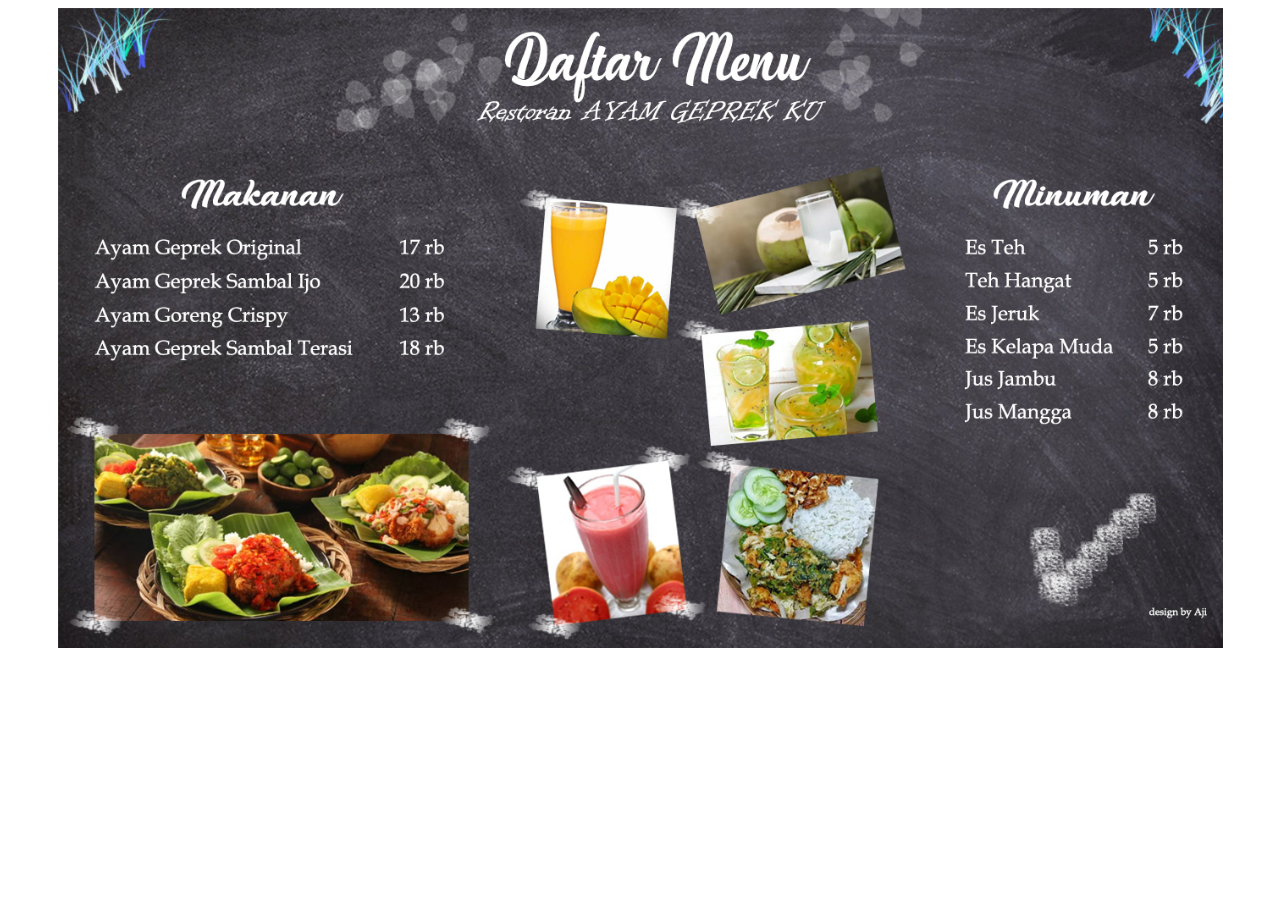
<file: daftar_menu.html>
<!DOCTYPE html>
<html>
<head>
	<title>Daftar Menu</title>
</head>

<body>
	<center>
		<img src="gambar/daftarmenu_desain.jpg" width="1165">




	</table>
	</center>
<style type="text/css">
 html, body {
    max-width: 100%;
    overflow-x: hidden;
}
  

</body>
</html>
</file>
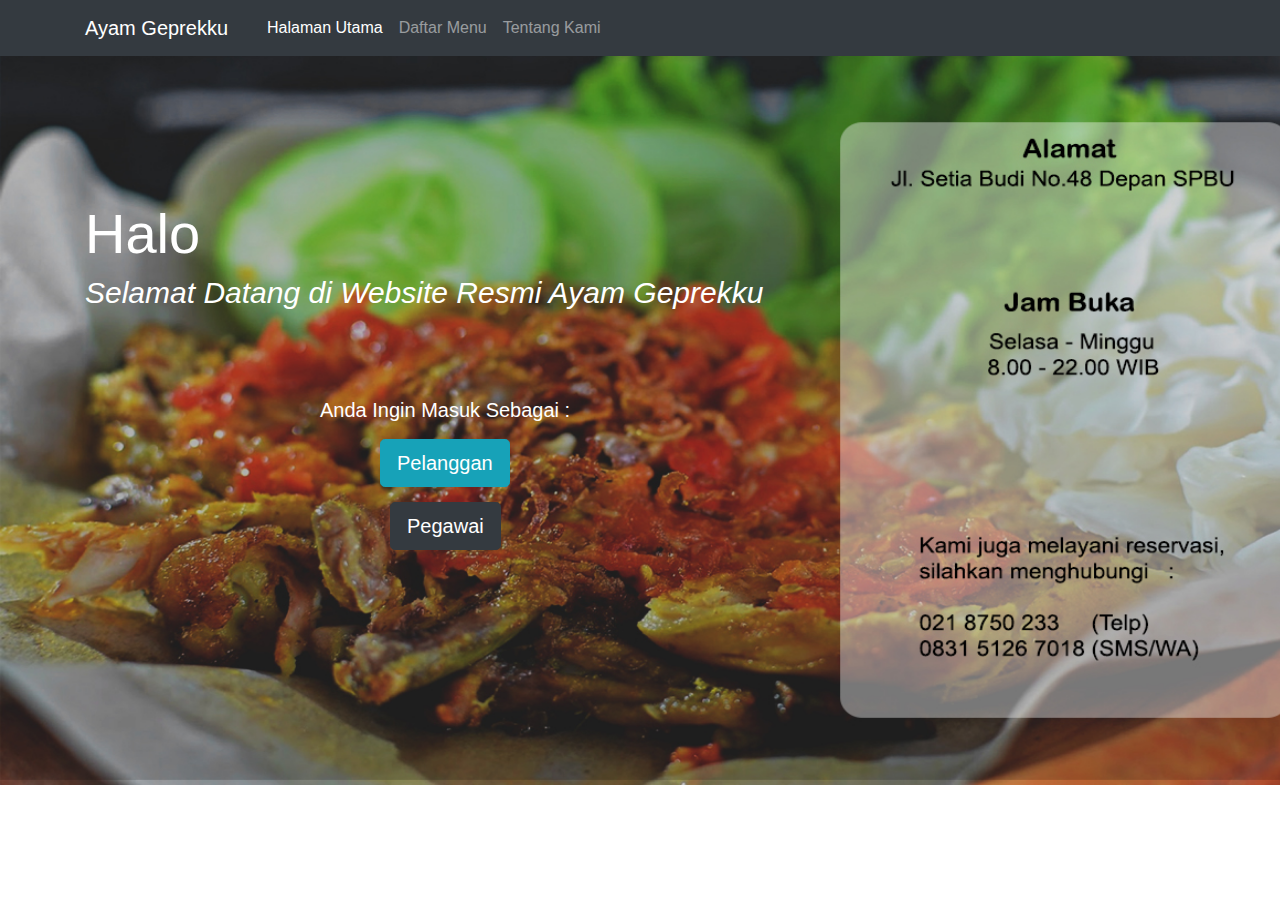
<file: home.html>
<html lang="en">
  <head>
    <!-- Required meta tags -->
    <meta charset="utf-8">
    <meta name="viewport" content="width=device-width, initial-scale=1, shrink-to-fit=no">
    <!-- Bootstrap CSS -->
    <link rel="stylesheet" href="https://stackpath.bootstrapcdn.com/bootstrap/4.3.1/css/bootstrap.min.css" integrity="sha384-ggOyR0iXCbMQv3Xipma34MD+dH/1fQ784/j6cY/iJTQUOhcWr7x9JvoRxT2MZw1T" crossorigin="anonymous">

    <title>Ayam Gerepekku</title>
  </head>

  <body>
    <nav class="navbar fixed-top navbar-expand-lg navbar-dark bg-dark">
      <div class="container">
      <a class="navbar-brand" href="home.html">Ayam Geprekku</a>
        <button class="navbar-toggler" type="button" data-toggle="collapse" data-target="#navbarNavAltMarkup" aria-controls="  navbarNavAltMarkup" aria-expanded="false" aria-label="Toggle navigation">
        <span class="navbar-toggler-icon"></span>
        </button>

    <div class="collapse navbar-collapse" id="navbarNavAltMarkup">
      <div class="container">
      <div class="navbar-nav">
        <a class="nav-item nav-link active" href="#">Halaman Utama <span class="sr-only">(current)</span></a>
        <a class="nav-item nav-link" href="daftar_menu.html">Daftar Menu</a>
        <a class="nav-item nav-link" href="#">Tentang Kami</a>
      </div>
      </div> 
    </nav>


  <div class="backgroundhome">
    <center>
    <img src="gambar/bg_home.jpg" width="1349" height="730">
    </center>
  <div class="container text-center">
    <h1 class="display-4">Halo</h1>
    <p>Selamat Datang di Website Resmi Ayam Geprekku</p><br>
    <div class="in_as">Anda Ingin Masuk Sebagai : </div>

  </div>
  <div class="btn_pelanggan">
    <a href="pelanggan.php"><button type="button" class="btn btn-info btn-lg">Pelanggan</button></a>
  </div>
  <div class="btn_pegawai">
    <a href="pilihlogin.php"><button type="button" class="btn btn-dark btn-lg">Pegawai</button></a>
  </div>
  
</div>  




<style type="text/css">
  h1{
    position: absolute;
    top: 200px;
    z-index: 1;
    color: #fff;
  }
  p{
    position: absolute;
    top: 270px;
    z-index: 2;
    color: #fff;
    font-size: 30px;
    font-style: italic;
  }
  img{
    position: absolute;
    left: 0px;
    right: 0px;
    z-index: 1;
    top: 55px;
  }
  .btn_pelanggan{
    position: relative; 
    top: 415px;
    left: 380px;
    z-index: 4;
  }
  .btn_pegawai{
    position: relative; 
    top: 430px;
    left: 390px;
    z-index: 4;
  }
  .in_as{
    position: absolute;
    top: 395px;
    left: 320px;
    z-index: 2;
    color: #fff;
    font-size: 20px;
    font-style: normal;
  }
  html, body {
    max-width: 100%;
    overflow-x: hidden;
}
  
























    <!-- Optional JavaScript -->
    <!-- jQuery first, then Popper.js, then Bootstrap JS -->
    <script src="https://code.jquery.com/jquery-3.3.1.slim.min.js" integrity="sha384-q8i/X+965DzO0rT7abK41JStQIAqVgRVzpbzo5smXKp4YfRvH+8abtTE1Pi6jizo" crossorigin="anonymous"></script>
    <script src="https://cdnjs.cloudflare.com/ajax/libs/popper.js/1.14.7/umd/popper.min.js" integrity="sha384-UO2eT0CpHqdSJQ6hJty5KVphtPhzWj9WO1clHTMGa3JDZwrnQq4sF86dIHNDz0W1" crossorigin="anonymous"></script>
    <script src="https://stackpath.bootstrapcdn.com/bootstrap/4.3.1/js/bootstrap.min.js" integrity="sha384-JjSmVgyd0p3pXB1rRibZUAYoIIy6OrQ6VrjIEaFf/nJGzIxFDsf4x0xIM+B07jRM" crossorigin="anonymous"></script>
  </body>
</html>
</file>
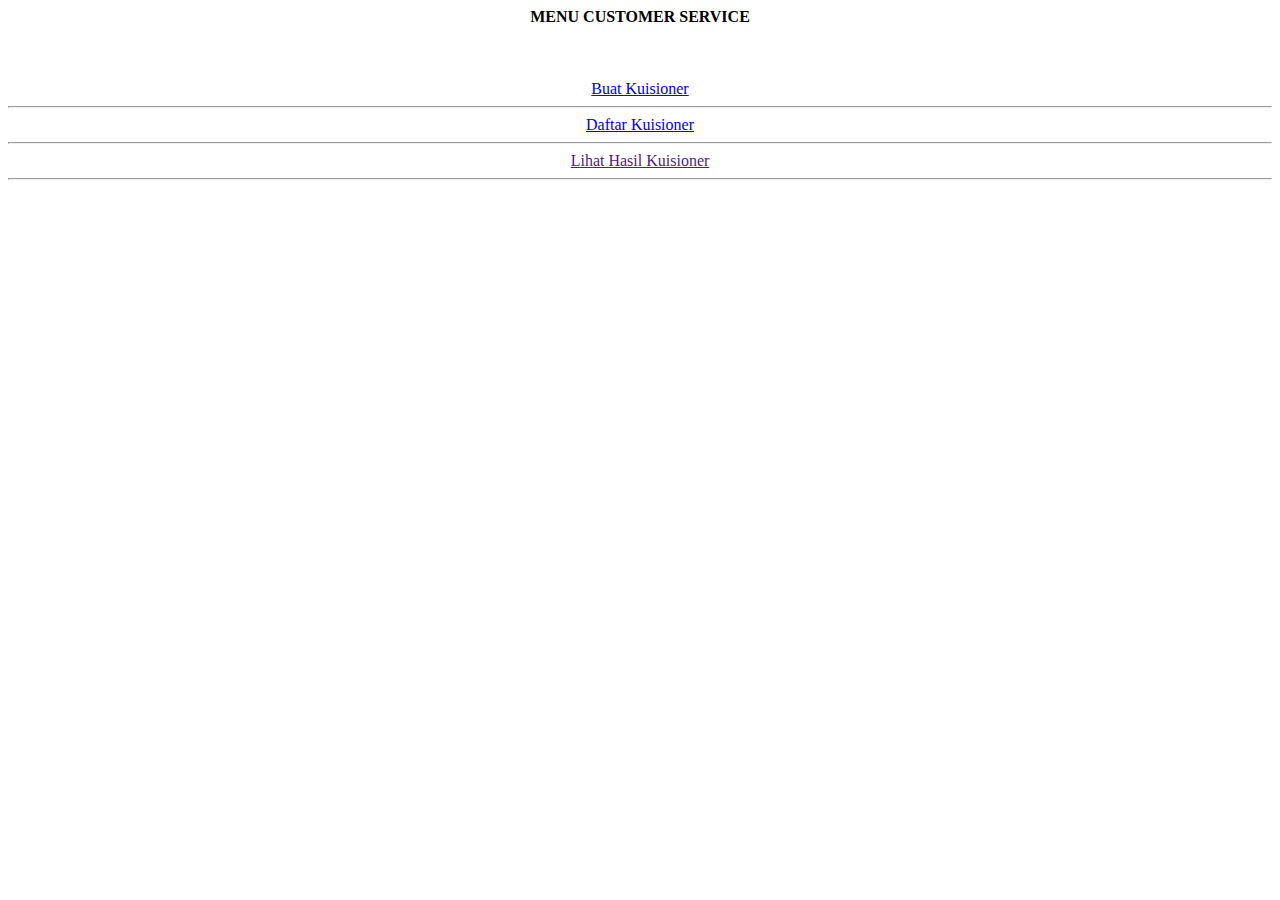
<file: panelmenu_cs.html>
<!DOCTYPE html>
<html>
<head>
	<title></title>
</head>
<body>
	<center>
	<b>MENU CUSTOMER SERVICE</b>
	<br><br><br><br>
		
	<div class="buat">	 <a href="buatkuis.php" target="isi">Buat Kuisioner</a>		<hr></div>
	<div class="daftar"> <a href="daftarkuis.php" target="isi">Daftar Kuisioner</a>		<hr></div>
	<div class="lihat">  <a href="">Lihat Hasil Kuisioner</a> 	<hr></div>
	</center>
</body>

<style type="text/css">
	.buat{
		
		overflow: auto;
		cursor: pointer;
		color: #ffffff;
	}
	.daftar{
		
		overflow: auto;
		cursor: pointer;
		color: #ffffff;
	}
	.lihat{
		
		cursor: pointer;
		color: #ffffff;
	}
	b{
		overflow: auto;
	}


</style>
</html>
</file>
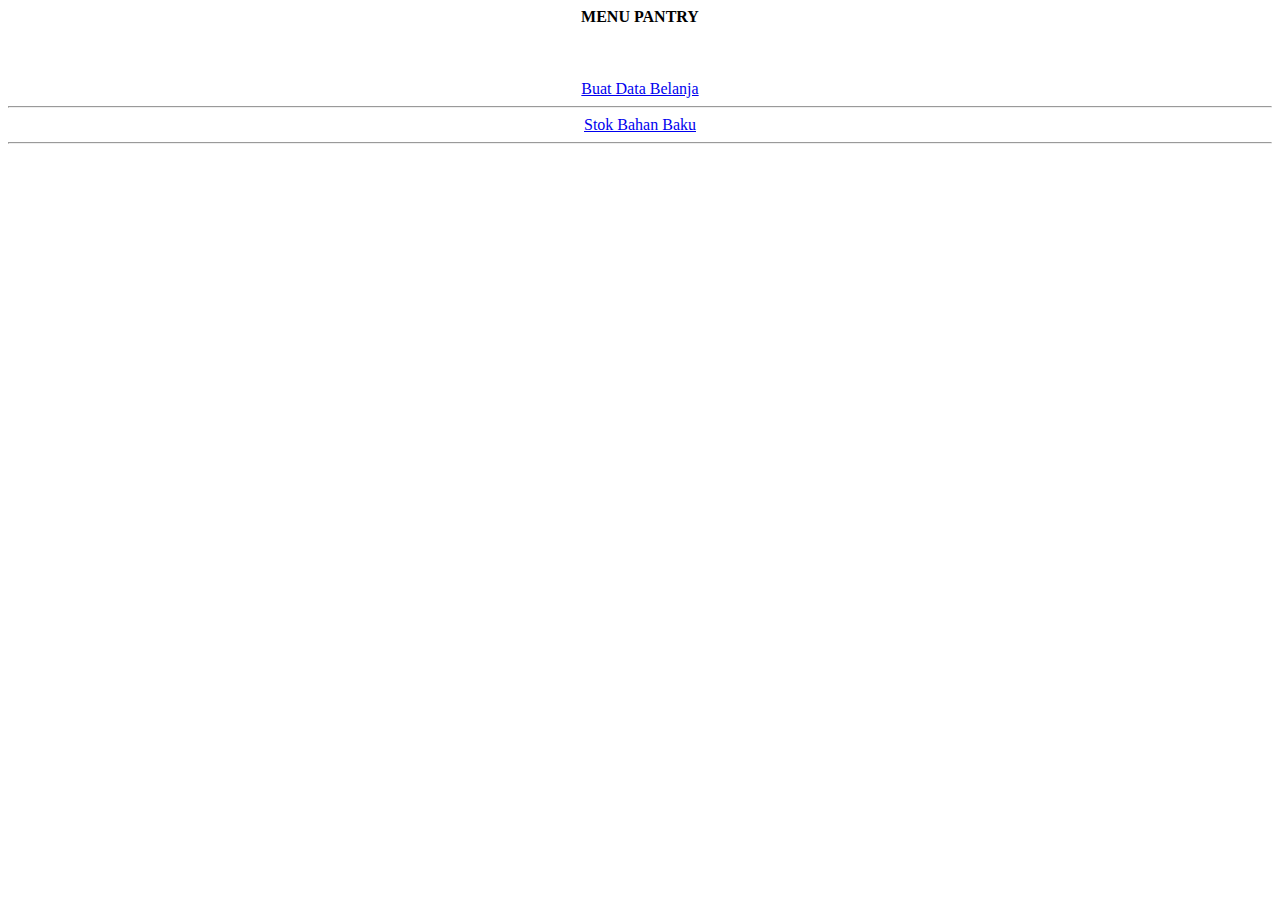
<file: panelmenu_pantry.html>
<!DOCTYPE html>
<html>
<head>
	<title></title>
</head>
<body>
	<center>
	<b>MENU PANTRY</b>
	<br><br><br><br>
		
	<div class="buat">	 <a href="buatbelanja.php" target="isi">Buat Data Belanja</a>		<hr></div>
	<div class="daftar"> <a href="stokpantry.php" target="isi">Stok Bahan Baku</a>		<hr></div>
	</center>
</body>

<style type="text/css">
	.buat{
		
		overflow: auto;
		cursor: pointer;
		color: #ffffff;
	}
	.daftar{
		
		overflow: auto;
		cursor: pointer;
		color: #ffffff;
	}
	.lihat{
		
		cursor: pointer;
		color: #ffffff;
	}
	b{
		overflow: auto;
	}


</style>
</html>
</file>
